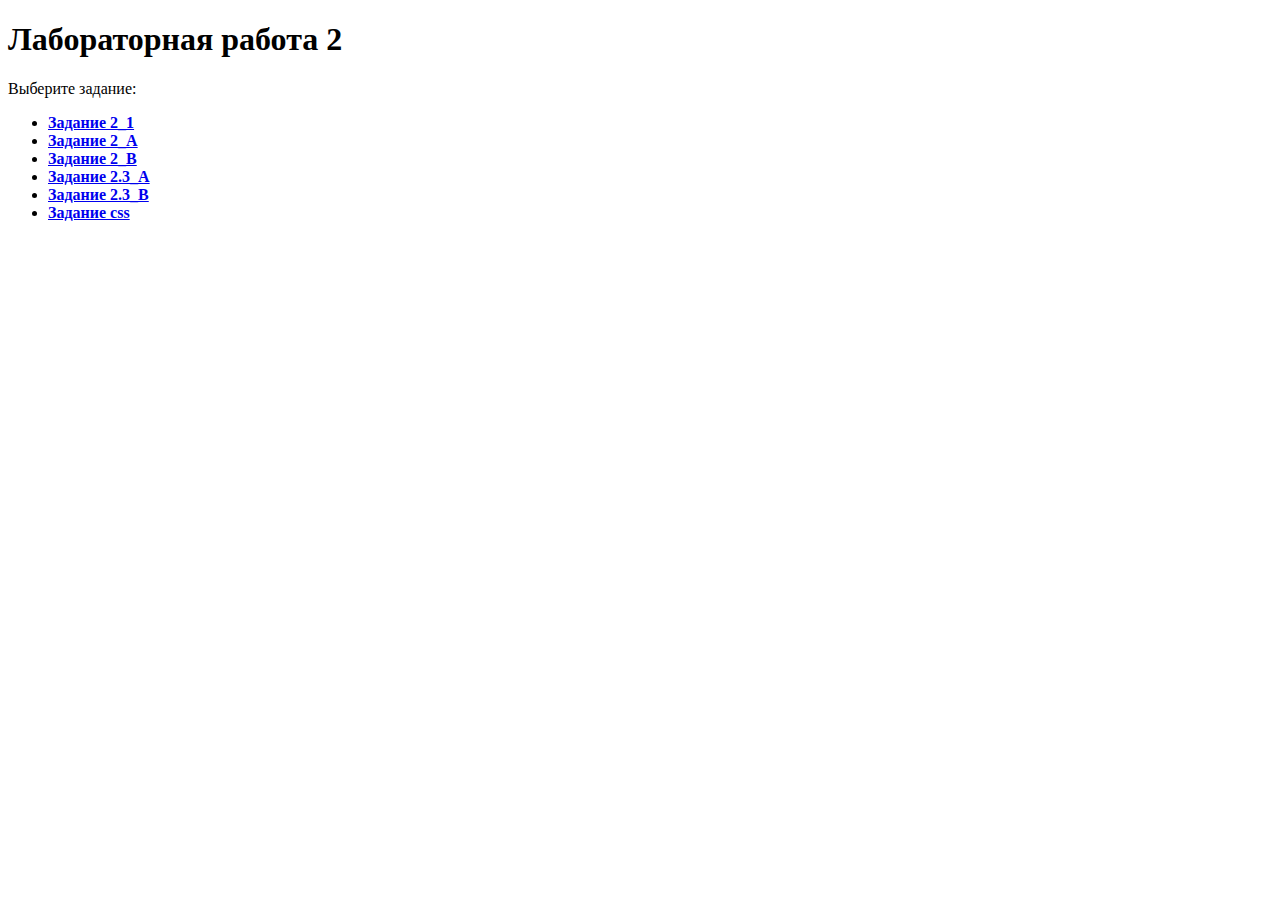
<file: index.html>
<!DOCTYPE html>
<html lang="ru">
<head>
    <meta charset="utf-8">
    <title>Лабораторная работа 2</title>
</head>
<body>

    <h1>Лабораторная работа 2</h1>

    <p>Выберите задание:</p>
    
    <ul>
        <li><a href="Exercise2_1.html"><b>Задание 2_1</b></a></li>
        <li><a href="Exercise2_A.html"><b>Задание 2_A</b></a></li>
        <li><a href="Exercise2_B.html"><b>Задание 2_B</b></a></li>
        <li><a href="Exercise2.3_A.html"><b>Задание 2.3_A</b></a></li>
        <li><a href="Exercise2.3_B.html"><b>Задание 2.3_B</b></a></li>
        <li><a href="Exercise_css.html"><b>Задание css</b></a></li>
    </ul>

</body>
</html>
</file>
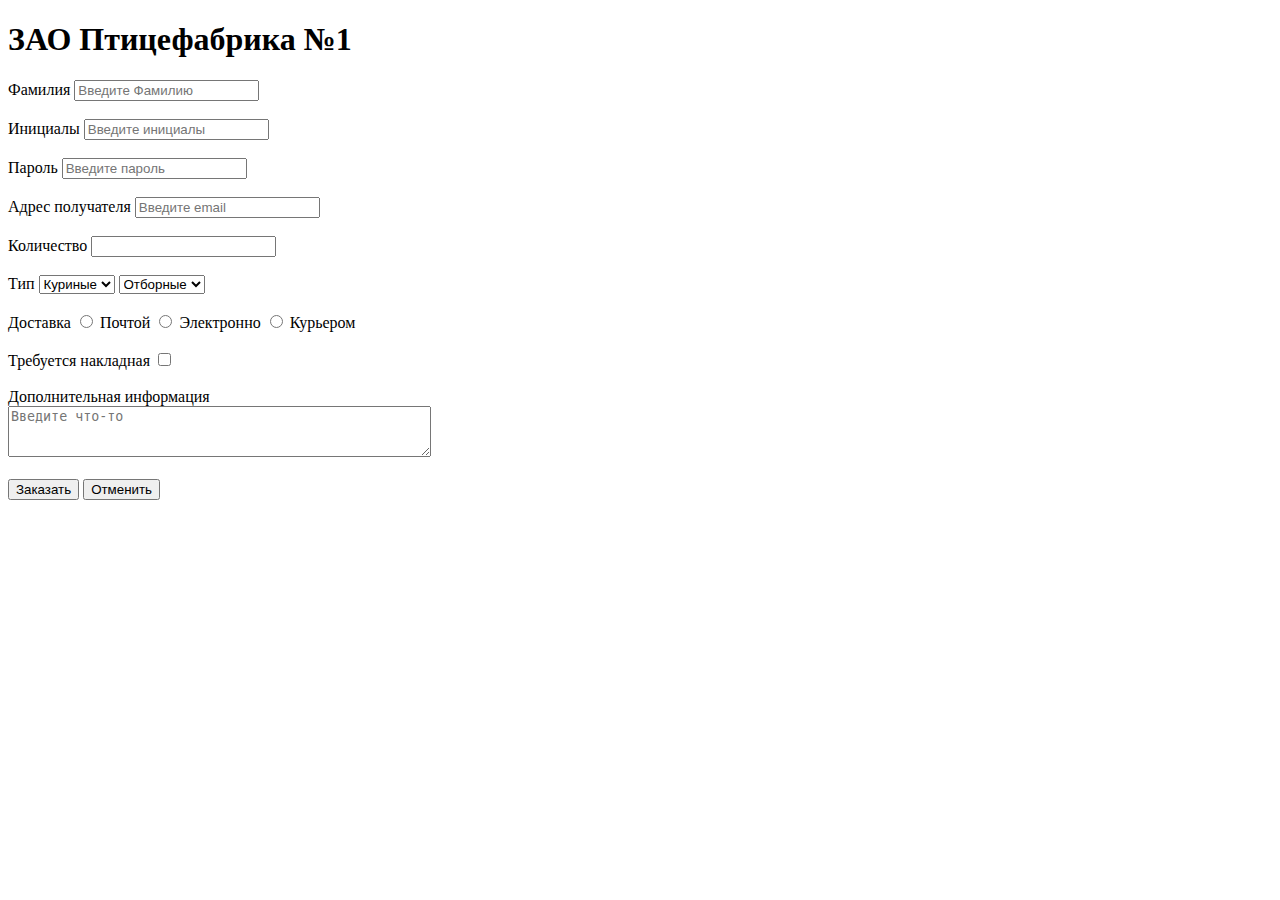
<file: Exercise2.3_A.html>
<!DOCTYPE html>
<html>
  <head>
    <meta charset="utf-8">
    <title>Exercise 2.3_А</title>
  </head>
  <body>
      <h1> ЗАО Птицефабрика №1 </h1>
      <form action="" method="post">
          <label>Фамилия</label>
          <input type="text"
           placeholder="Введите Фамилию" maxlength="15"><br><br>
          
          <label>Инициалы</label>
          <input type="text"
           placeholder="Введите инициалы" maxlength="15"><br><br>
          
           <label>Пароль</label>
          <input type="password" placeholder="Введите пароль"><br><br>
           
          <label>Адрес получателя</label>
          <input type="email" placeholder="Введите email"><br><br>
          
          <label>Количество</label>
          <input type="number"><br><br>
          
          <label>Тип</label>
          <select><option>Куриные</option></select>
          <select><option>Отборные</option></select><br><br>
          
          <label>Доставка</label>
          <input type="radio" name="state">
          <label>Почтой</label>
          <input type="radio" name="state">
          <label>Электронно</label>
          <input type="radio" name="state">
          <label>Курьером</label><br><br>
          
           <label>Требуется накладная</label>
          <input type="checkbox"><br><br>
          
           <label>Дополнительная информация</label><br>
          <textarea rows="3" cols="50" placeholder="Введите что-то"></textarea><br><br>
          
          <input type="button" value="Заказать">
          <input type="reset" value="Отменить">
          
      </form>
  </body>
</html>
</file>
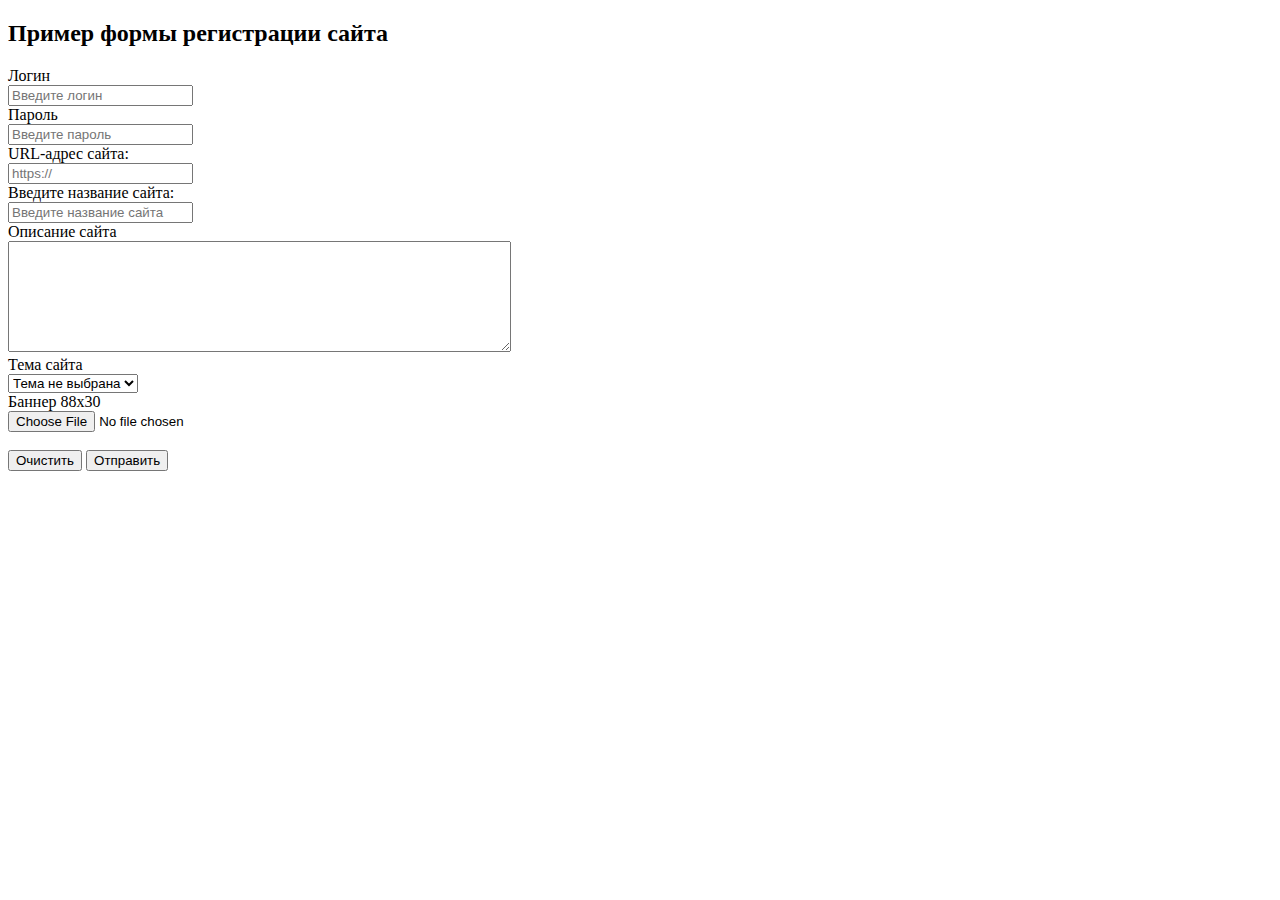
<file: Exercise2.3_B.html>
<!DOCTYPE html>
<html>
  <head>
    <meta charset="utf-8">
    <title>Exercise 2.3_B</title>
  </head>
  <body>
      <h2>Пример формы регистрации сайта</h2>
      <form action="" method="post">
          <label>Логин</label><br>
          <input type="text"
           placeholder="Введите логин" maxlength="30"><br>
          
          <label>Пароль</label><br>
          <input type="password" placeholder="Введите пароль"><br>
      
          
          <label>URL-адрес сайта:</label><br>
          <input type="url" placeholder="https://"><br>
          
          <label>Введите название сайта:</label><br>
          <input type="text" placeholder="Введите название сайта" maxlength="30"><br>
          
          <label>Описание сайта</label><br>
          <textarea rows="7" cols="60" ></textarea><br>
          
          <label>Тема сайта</label><br>
          <select><option>Тема не выбрана</option></select><br>
          
          <label>Баннер 88х30</label><br>
          <input type="file"><br><br>
          
          <input type="reset" value="Очистить">
          <input type="button" value="Отправить">
            
      </form>
  </body>
</html>
</file>
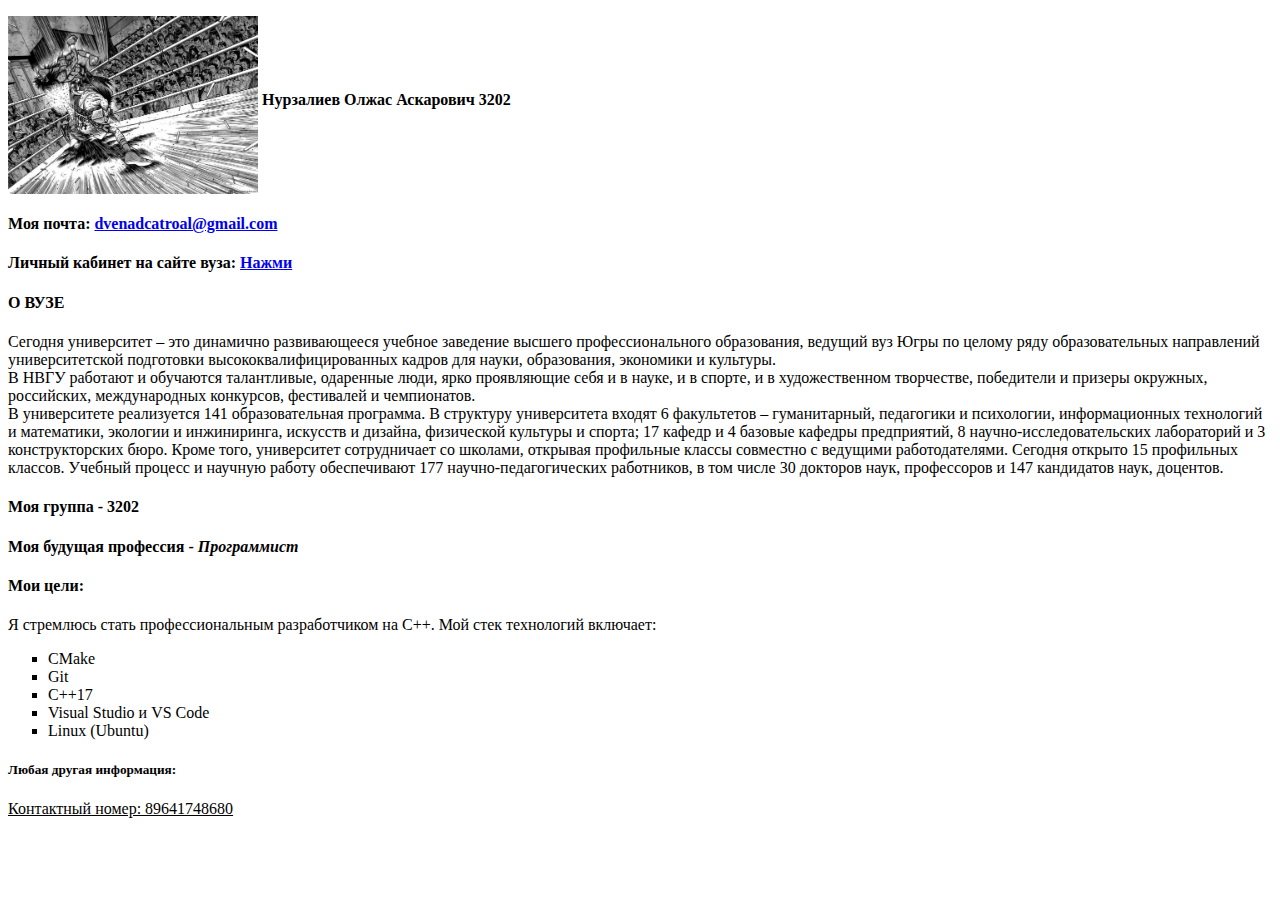
<file: Exercise2_1.html>
<!DOCTYPE html>
<html>
  <head>
    <meta charset="utf-8">
    <title>Exercise 2_1</title>
  </head>
  <body>
    <p>
      <img src="1232fcba2b3c0e83d7e1642ffe5c57ce.jpg" 
           width="250px" 
           align="middle">
      <b>Нурзалиев Олжас Аскарович 3202</b>
    </p>

    <h4>Моя почта: 
      <a href="mailto:dvenadcatroal@gmail.com" title="Нажми для перехода">
        dvenadcatroal@gmail.com
      </a>
    </h4>

    <h4>Личный кабинет на сайте вуза: 
      <a href="http://lk.nvsu.ru/student/index" title="Нажми для перехода">
        Нажми
      </a>
    </h4>

    <h4>О ВУЗЕ</h4>
    <p>
      Сегодня университет – это динамично развивающееся учебное заведение высшего профессионального образования, 
      ведущий вуз Югры по целому ряду образовательных направлений университетской подготовки высококвалифицированных кадров 
      для науки, образования, экономики и культуры.<br>
      В НВГУ работают и обучаются талантливые, одаренные люди, ярко проявляющие себя и в науке, и в спорте, и в художественном 
      творчестве, победители и призеры окружных, российских, международных конкурсов, фестивалей и чемпионатов.<br>
      В университете реализуется 141 образовательная программа. В структуру университета входят 6 факультетов – гуманитарный, 
      педагогики и психологии, информационных технологий и математики, экологии и инжиниринга, искусств и дизайна, 
      физической культуры и спорта; 17 кафедр и 4 базовые кафедры предприятий, 8 научно-исследовательских лабораторий 
      и 3 конструкторских бюро. Кроме того, университет сотрудничает со школами, открывая профильные классы совместно 
      с ведущими работодателями. Сегодня открыто 15 профильных классов. Учебный процесс и научную работу обеспечивают 
      177 научно-педагогических работников, в том числе 30 докторов наук, профессоров и 147 кандидатов наук, доцентов.
    </p>

    <h4>Моя группа - 3202</h4>
    <h4>Моя будущая профессия - <i>Программист</i></h4>

    <h4>Мои цели:</h4>
    <p>Я стремлюсь стать профессиональным разработчиком на C++. Мой стек технологий включает:</p>
    <ul type="square">
      <li>CMake</li>
      <li>Git</li>
      <li>C++17</li>
      <li>Visual Studio и VS Code</li>
      <li>Linux (Ubuntu)</li>
    </ul>
    <h5>Любая другая информация:</h5>
    <p><u>Контактный номер: 89641748680</u></p>
  </body>
</html>
</file>
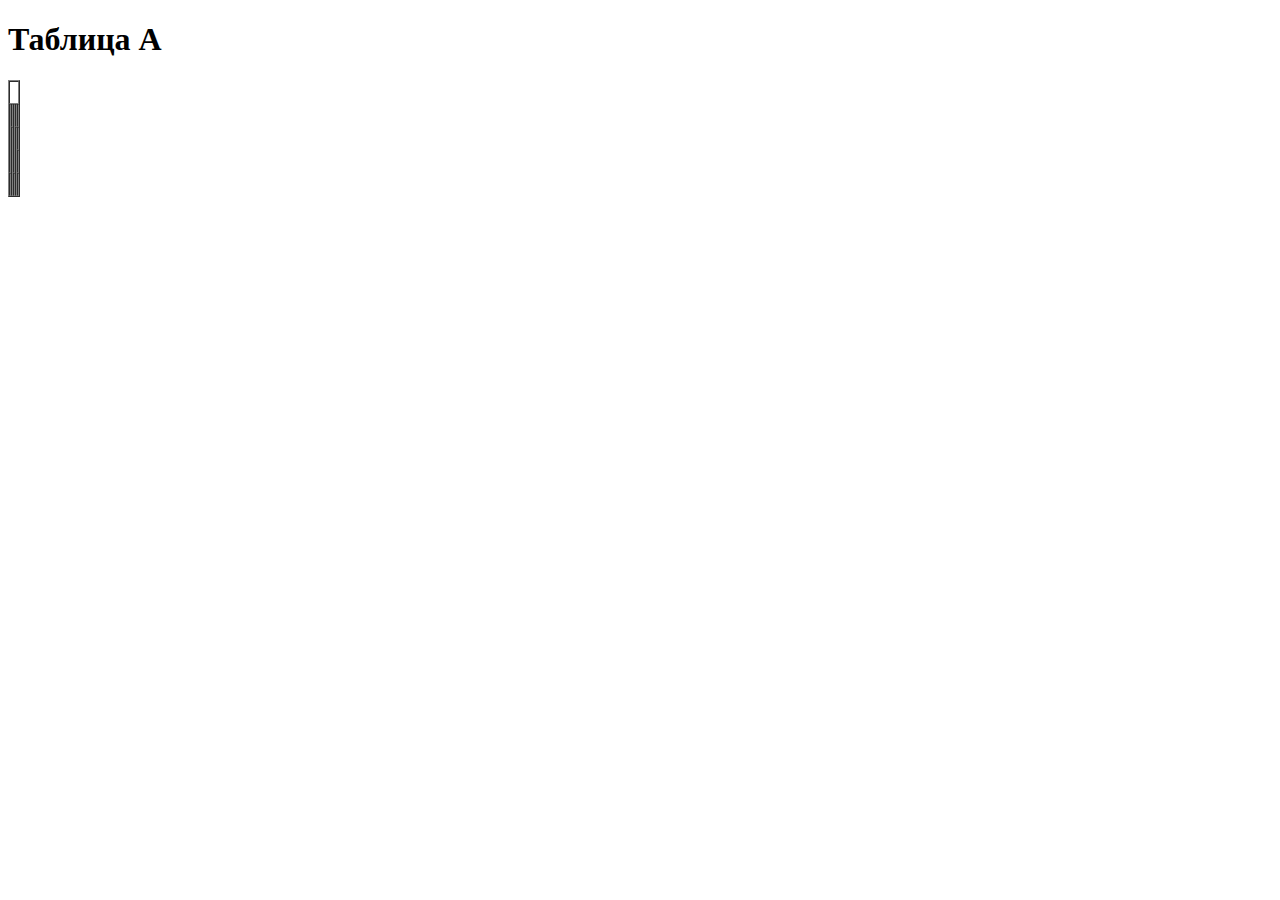
<file: Exercise2_A.html>
<!DOCTYPE html>
<html>
<head>
    <meta charset="utf-8">
    <title>Exercise2_A</title>
</head>
<body>
    <h1>Таблица А</h1> 
    <table border="1" cellspacing="0" cellpadding="0">
        <tbody>
            <tr>
                <td colspan="5">ㅤㅤㅤㅤㅤㅤ</td>
            </tr>
            <tr>
                <td rowspan="3">ㅤㅤㅤㅤㅤㅤ</td>
                <td>ㅤㅤㅤㅤㅤㅤ</td>
                <td rowspan="3">ㅤㅤㅤㅤㅤㅤ</td>
                <td>ㅤㅤㅤㅤㅤㅤ</td>
                <td>ㅤㅤㅤㅤㅤㅤ</td>
            </tr>
            <tr>
                <td rowspan="3">ㅤㅤㅤㅤㅤㅤ</td>
                <td rowspan="3">ㅤㅤㅤㅤㅤㅤ</td>
                <td>ㅤㅤㅤㅤㅤㅤ</td>
            </tr>
            <tr>
                <td>ㅤㅤㅤㅤㅤㅤ</td>
            </tr>
            <tr>
                <td>ㅤㅤㅤㅤㅤㅤ</td>
                <td>ㅤㅤㅤㅤㅤㅤ</td>
                <td>ㅤㅤㅤㅤㅤㅤ</td>
            </tr>
        </tbody>
    </table>
</body>
</html>
</file>
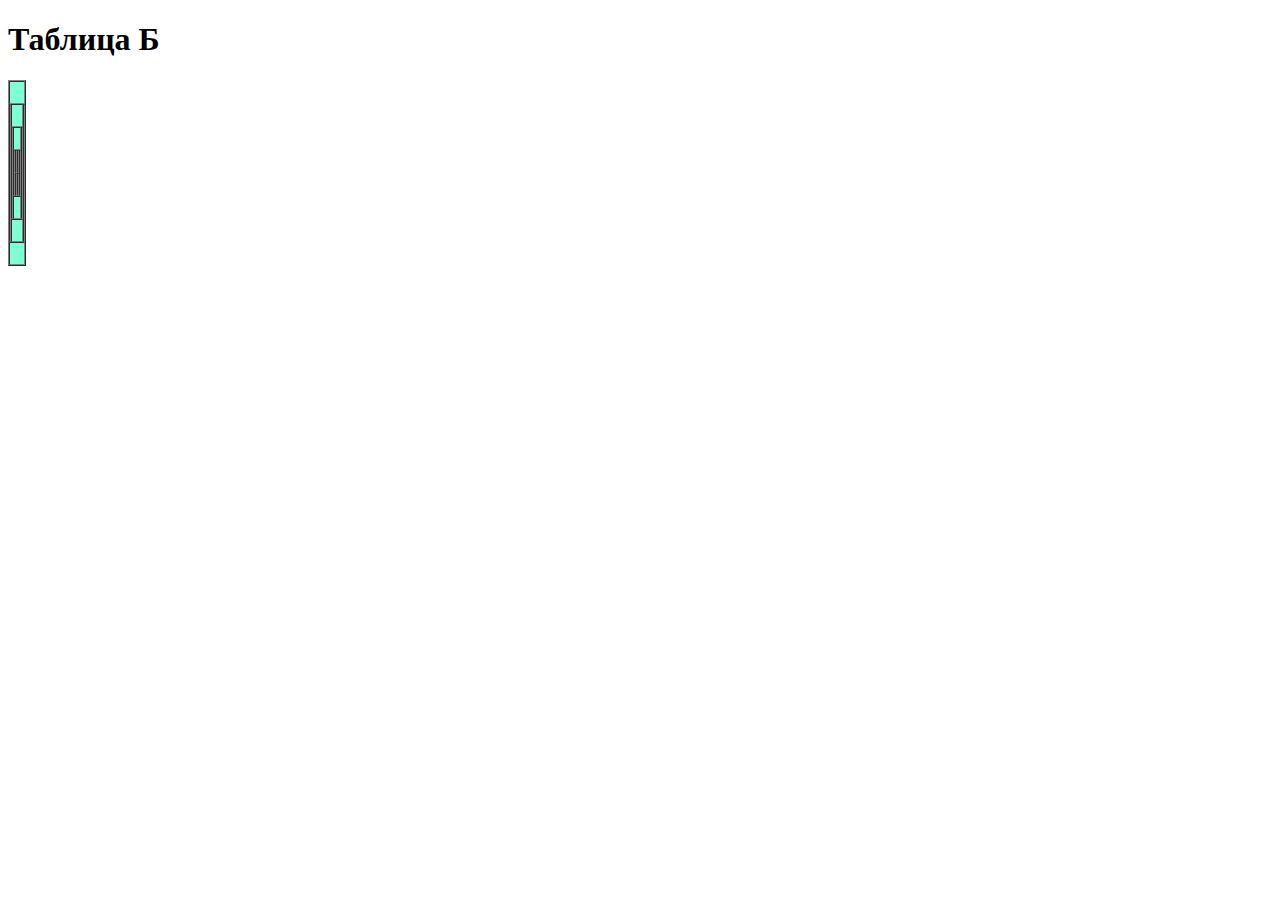
<file: Exercise2_B.html>
<!DOCTYPE html>
<html>
<head>
    <meta charset="utf-8">
    <title>Exercise 2_B</title>
</head>
<body>
    <h1>Таблица Б</h1>
    <table border="1" cellspacing="0" cellpadding="0"> 
            <tr>
                <td colspan="8" bgcolor="#7FFFD4">ㅤㅤ</td>
            </tr>
            <tr>
                <td rowspan="6" bgcolor="#FFFFE0">ㅤㅤ</td>
                <td colspan="6" bgcolor="#7FFFD4">ㅤㅤ</td>
                <td rowspan="6" bgcolor="#FFFFE0">ㅤㅤ</td>
            </tr>
            <tr>
                <td rowspan="4" bgcolor="#FFFFE0">ㅤㅤ</td>
                <td colspan="4" bgcolor="#7FFFD4">ㅤㅤ</td>
                <td rowspan="4" bgcolor="#FFFFE0">ㅤㅤ</td>
            </tr>
            <tr>
                <td rowspan="2" bgcolor="#FFFFE0">ㅤㅤ</td>
                <td bgcolor="#FF0000">ㅤㅤ</td>
                <td bgcolor="#0000FF">ㅤㅤ</td>
                <td rowspan="2" bgcolor="#FFFFE0">ㅤㅤ</td>
            </tr>
            <tr>
                <td bgcolor="#00FF7F">ㅤㅤ</td>
                <td bgcolor="#FFFF00">ㅤㅤ</td>
            </tr>
            <tr>
                <td colspan="4" bgcolor="#7FFFD4">ㅤㅤ</td>
            </tr>
            <tr>
                <td colspan="6" bgcolor="#7FFFD4">ㅤㅤ</td>
            </tr>
            <tr>
                <td colspan="8" bgcolor="#7FFFD4">ㅤㅤ</td>
            </tr>
        </tbody>
    </table>
</body>
</html>
</file>
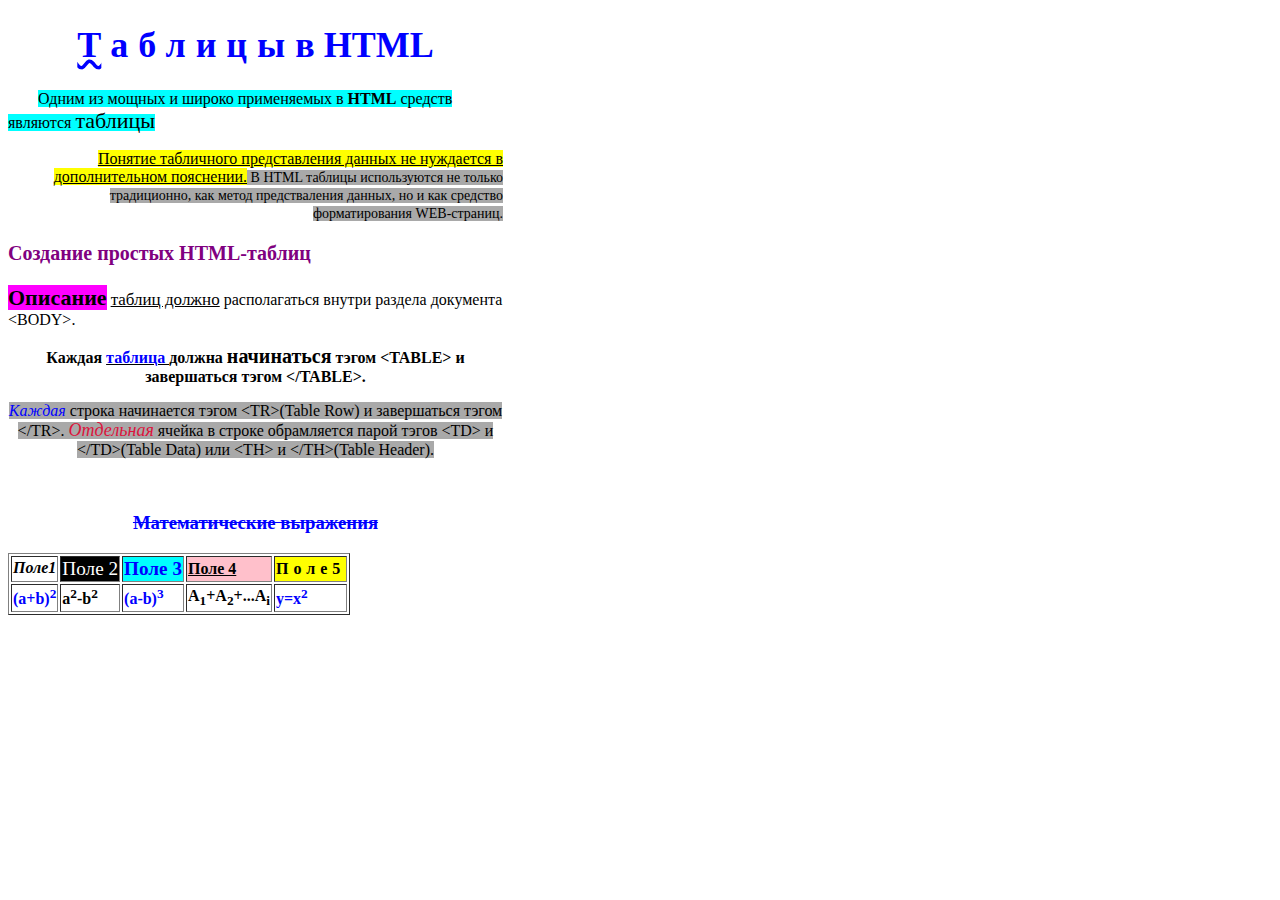
<file: Exercise_css.html>
<!DOCTYPE html>
<html>
  <head>
    <meta charset="utf-8">
    <title>Задание 3</title>
       <link rel="stylesheet" href="style.css">
  </head>
  <body>
      <div id="osn">
      
      <h1 class="blue_abz"> <span class="wavy">Т</span> <span class="interval">аблицы</span>в HTML</h1>
      
      
      <p style="text-indent: 30px;"><span style="background-color: #00FFFF;">Одним из мощных и широко применяемых в <span style="font-weight: 700;">HTML</span> средств <br> являются <span style="font-size: 22px;">таблицы</span></span></p>
   
          <p class="pon"><u><span style="background-color: #FFFF00;">Понятие табличного представления данных не нуждается в <br> дополнительном пояснении.</span></u><span style="background-color: #A9A9A9; font-size: 14px;"> В HTML таблицы используются не только<br> традиционно, как метод предстваления данных, но и как средство <br> форматирования WEB-страниц.</span></p>
          <h3 style="color:#800080; font-size: 20px">Создание простых HTML-таблиц</h3>
          <p><span style="font-weight: 700; font-size: 22px; background-color: #FF00FF;">Описание</span> <u style="font-size: 17px;">таблиц должно</u> располагаться внутри раздела документа<br> &lt;BODY&gt;.</p>
          <p style="text-align: center; font-weight: 550;">Каждая <u><span style="color:#0000FF;"> таблица </span></u> должна <span style="font-size: 20px;">начинаться</span> тэгом &lt;TABLE&gt; и завершаться тэгом &lt;/TABLE&gt;.</p>
          <p style="text-align: center;"><span style="background-color: #A9A9A9;"><i><span style="color:#0000FF;">Каждая</span></i> строка начинается тэгом &lt;TR&gt;(Table Row) и завершаться тэгом &lt;/TR&gt;. <span style="color:crimson; font-size: 18px;"><i>Отдельная</i></span> ячейка в строке обрамляется парой тэгов &lt;TD&gt; и &lt;/TD&gt;(Table Data) или &lt;TH&gt; и &lt;/TH&gt;(Table Header).</span></p><br>
      <h3 class="mat"><strike>Математические выражения</strike></h3>
      
          <table border="1">
          
          <tbody>
		<tr>
            <td><i><b>Поле1</b></i>ㅤㅤ</td>
			<td style="background-color:black; color: white;"><big>Поле 2</big></td>
			<td style="color:blue; background-color:aqua"><big><b>Поле 3</b></big></td>
			<td style="background-color:pink;"><u><b>Поле 4</b></u></td>
			<td style="letter-spacing: 5px; background-color:yellow"><b>Поле5</b></td>
		</tr>
		<tr>
            <td style="color:blue"><b>(a+b)<sup>2</sup></b>ㅤㅤ</td>
            <td>ㅤㅤ<b>a<sup>2</sup>-b<sup>2</sup></b>ㅤ</td>
            <td style="color:blue">ㅤㅤ<b>(a-b)<sup>3</sup></b></td>
            <td><b>A<sub>1</sub>+A<sub>2</sub>+...A<sub>i</sub></b></td>
            <td style="color:blue">ㅤㅤ<b>y=x<sup>2</sup></b>ㅤㅤ</td>
		</tr>
	</tbody>
          
          </table>
    
      </div>
  
    </body>
</html>
</file>
<file: style.css>
#osn {
    width: 495px;
    height: 600px
}


.blue_abz {
    text-align: center;
    color: blue;
    font-size: 36px;
    font-weight: bold;
    
}
.wavy {
    text-decoration: underline wavy;
    text-decoration-color: blue;
}

.interval {
   letter-spacing: 10px; 
}

.pon {
    text-align: right;
    
}

.mat {
   text-align: center;
    color:#0000FF;
}
</file>
